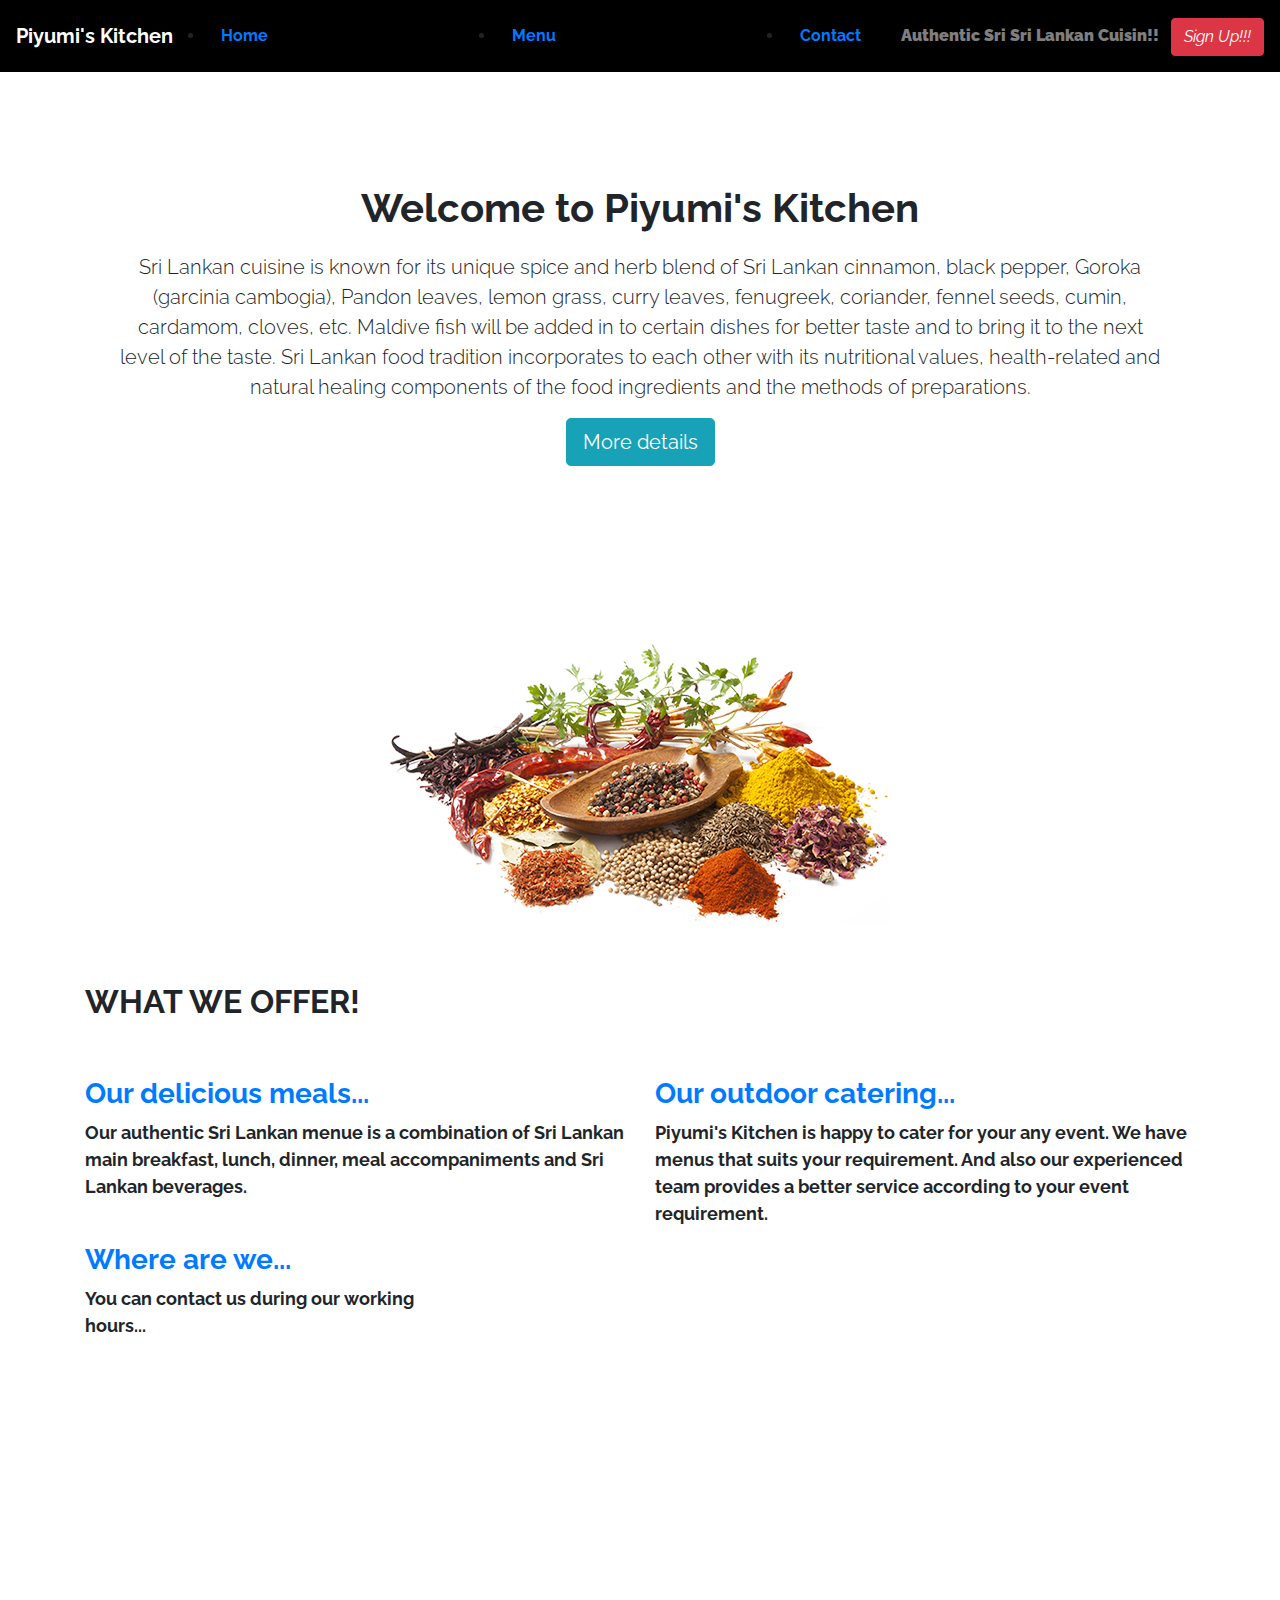
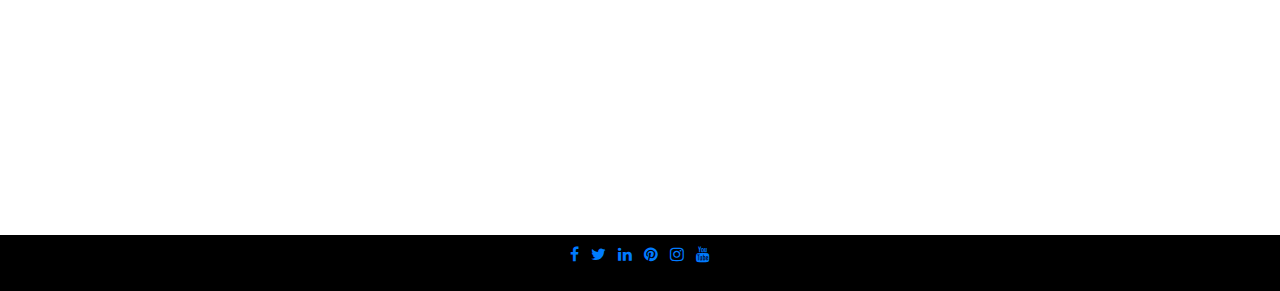
<file: index.html>
<!DOCTYPE html>
<html lang="en">

<head>
	<meta charset="UTF-8">
	<meta http-equiv="X-UA-Compatible" content="IE=edge">
	<meta name="viewport" content="width=device-width, initial-scale=1.0">
	<title>Piyumi's Kitchen</title>
	<link rel="stylesheet" href="https://maxcdn.bootstrapcdn.com/bootstrap/4.1.3/css/bootstrap.min.css">
	<link rel="preconnect" href="https://fonts.googleapis.com">
	<link rel="preconnect" href="https://fonts.gstatic.com" crossorigin>
	<link href="https://fonts.googleapis.com/css2?family=Raleway&amp=swap" rel="stylesheet">
	<link rel="stylesheet" href="https://cdnjs.cloudflare.com/ajax/libs/font-awesome/4.7.0/css/font-awesome.min.css">
	<link rel="stylesheet" href="assets/css/style.css"> </head>

<body>
	<div class="container-fluipd navbar-container">
		<nav class="navbar navbar-dark navbar-expand-sm"> <a href="index.html" class="navbar-brand">Piyumi's Kitchen</a>
			<button class="navbar-toggler ml-auto" type="button" data-toggle="collapse" data-target="#navbarNavDropdown" aria-controls="navbarNavDropdown" aria-expanded="false" aria-label="Toggle navigation"> <span class="navbar-toggler-icon"></span></button>
			<div class="collapse navbar-collapse" id="navbarNavDropdown">
				<ul class="navbar nav-mr-auto">
					<li class="ative nav-item mr-2"><a class="nav-link" href="index.html">Home</a></li>
					<li class="nav-item mr-2"><a class="nav-link" href="menu.html">Menu</a></li>
					<li class="nav-item mr-2"><a class="nav-link" href="contact.html">Contact</a></li>
				</ul>
			</div>
			<div class="d-non d-md-block">
				<p class="navbar-text my-auto mr-2"><b>Authentic Sri Sri Lankan Cuisin!! </b></p> <a href="" class="btn btn-danger" data-toggle="modal" data-target="#signUpModal"><i>Sign Up!!!</i></a> </div>
		</nav>
	</div>
	<!--description-->
	<div class="container description-container">
		<div class="row">
			<div class="col-12 my-5">
				<section class="description jumbotron text-center">
					<h1 class="heading-text">Welcome to Piyumi's Kitchen</h1>
					<p class="lead">Sri Lankan cuisine is known for its unique spice and herb blend of Sri Lankan cinnamon, black pepper, Goroka (garcinia cambogia), Pandon leaves, lemon grass, curry leaves, fenugreek, coriander, fennel seeds, cumin, cardamom, cloves, etc. Maldive fish will be added in to certain dishes for better taste and to bring it to the next level of the taste. Sri Lankan food tradition incorporates to each other with its nutritional values, health-related and natural healing components of the food ingredients and the methods of preparations. </p>
					<button type="button" class="btn btn-info btn-lg" data-toggle="modal" data-target="#signUpModal">More details</button>
				</section>
			</div>
		</div>
	</div>
	<!--/description-->
	<div class="container-fluid spice-container">
		<div class="d-flex"> <img src="assets/images/abot-right.png" class="img-fluid mw-50 mx-auto " alt="spices"> </div>
	</div>
	<!--services-->
	<div class="container services-container">
		<section class="services">
			<div class="row">
				<div class="col-12 my-5">
					<h2 class="text-uppercase"> What we offer! </h2> </div>
			</div>
			<div class="row">
				<div class="col-12 col-md-6">
					<div class="service">
						<h3 class="service-letter"><a href="menu.html"> Our delicious meals...</a></h3>
						<p> Our authentic Sri Lankan menue is a combination of Sri Lankan main breakfast, lunch, dinner, meal accompaniments and Sri Lankan beverages. </p>
					</div>
				</div>
				<div class="col-12 col-md-6">
					<div class="service">
						<h3 class="service-letter"><a href="contact.html">Our outdoor catering...</a></h3>
						<p> Piyumi's Kitchen is happy to cater for your any event. We have menus that suits your requirement. And also our experienced team provides a better service according to your event requirement. </p>
					</div>
				</div>
				<div class="col-12 d-md-non d-lg-block col-lg-4">
					<div class="service">
						<h3 class="service-letter"><a href="contact.html">Where are we...</a></h3>
						<p> You can contact us during our working hours... </p>
					</div>
				</div>
			</div>
		</section>
	</div>
	<!---footer-->
	<footer>
		<div class="container-fluid navbar-container no-gutters p-0">
			<nav class="navbar navbar-dark navbar-expand-sm justify-content-center">
				<div class="justify-content-center">
					<ul class="list-inline social-links">
						<li class="list-inline-item">
							<a target="_blank" href="https://en-gb.facebook.com/"> <i class="fa fa-facebook" aria-hidden="true"></i> <span class="sr-only">Facebook</span> </a>
						</li>
						<li class="list-inline-item">
							<a target="_blank" href="https://twitter.com"> <i class="fa fa-twitter" aria-hidden="true"></i> <span class="sr-only">Twitter</span> </a>
						</li>
						<li class="list-inline-item">
							<a target="_blank" href="https://www.linkedin.com"> <i class="fa fa-linkedin" aria-hidden="true"></i> <span class="sr-only">LinkedIn</span> </a>
						</li>
						<li class="list-inline-item">
							<a target="_blank" href="https://www.pinterest.co.uk"> <i class="fa fa-pinterest" aria-hidden="true"></i> <span class="sr-only">Pinterest</span> </a>
						</li>
						<li class="list-inline-item">
							<a target="_blank" href="https://www.instagram.com"> <i class="fa fa-instagram" aria-hidden="true"></i> <span class="sr-only">Instagram</span> </a>
						</li>
						<li class="list-inline-item">
							<a target="_blank" href="https://www.youtube.com"> <i class="fa fa-youtube" aria-hidden="true"></i> <span class="sr-only">YouTube</span> </a>
						</li>
					</ul>
				</div>
			</nav>
		</div>
	</footer>
	<!---/footer-->
	<div class="modal" tabindex="-1" role="dialog" id="signUpModal">
		<div class="modal-dialog" role="document">
			<div class="modal-content">
				<div class="modal-header">
					<h5 class="modal-title">Sign Up To Piyumi's Kitchen!</h5>
					<button type="button" class="close" data-dismiss="modal" aria-label="Close"> <span aria-hidden="true">&times;</span> </button>
				</div>
				<div class="modal-body">
					<form method="POST" action="https://formdump.codeinstitute.net/">
						<div class="form-group">
							<label for="name">Name</label>
							<input type="text" class="form-control" id="name" placeholder="name" required> </div>
						<div class="form-group">
							<label for="exampleInputEmail1">Email address</label>
							<input type="email" class="form-control" id="exampleInputEmail1" aria-describedby="emailHelp" placeholder="Enter email" required> <small id="emailHelp" class="form-text text-muted">We'll never share your email with anyone else.</small> </div>
						<button type="submit" class="btn btn-success">Submit</button>
					</form>
				</div>
			</div>
		</div>
	</div>
	<script src="https://code.jquery.com/jquery-3.3.1.slim.min.js" integrity="sha384-q8i/X+965DzO0rT7abK41JStQIAqVgRVzpbzo5smXKp4YfRvH+8abtTE1Pi6jizo" crossorigin="anonymous"></script>
	<script src="https://cdnjs.cloudflare.com/ajax/libs/popper.js/1.14.3/umd/popper.min.js" integrity="sha384-ZMP7rVo3mIykV+2+9J3UJ46jBk0WLaUAdn689aCwoqbBJiSnjAK/l8WvCWPIPm49" crossorigin="anonymous"></script>
	<script src="https://stackpath.bootstrapcdn.com/bootstrap/4.1.3/js/bootstrap.min.js" integrity="sha384-ChfqqxuZUCnJSK3+MXmPNIyE6ZbWh2IMqE241rYiqJxyMiZ6OW/JmZQ5stwEULTy" crossorigin="anonymous"></script>
</body>

</html>
</file>
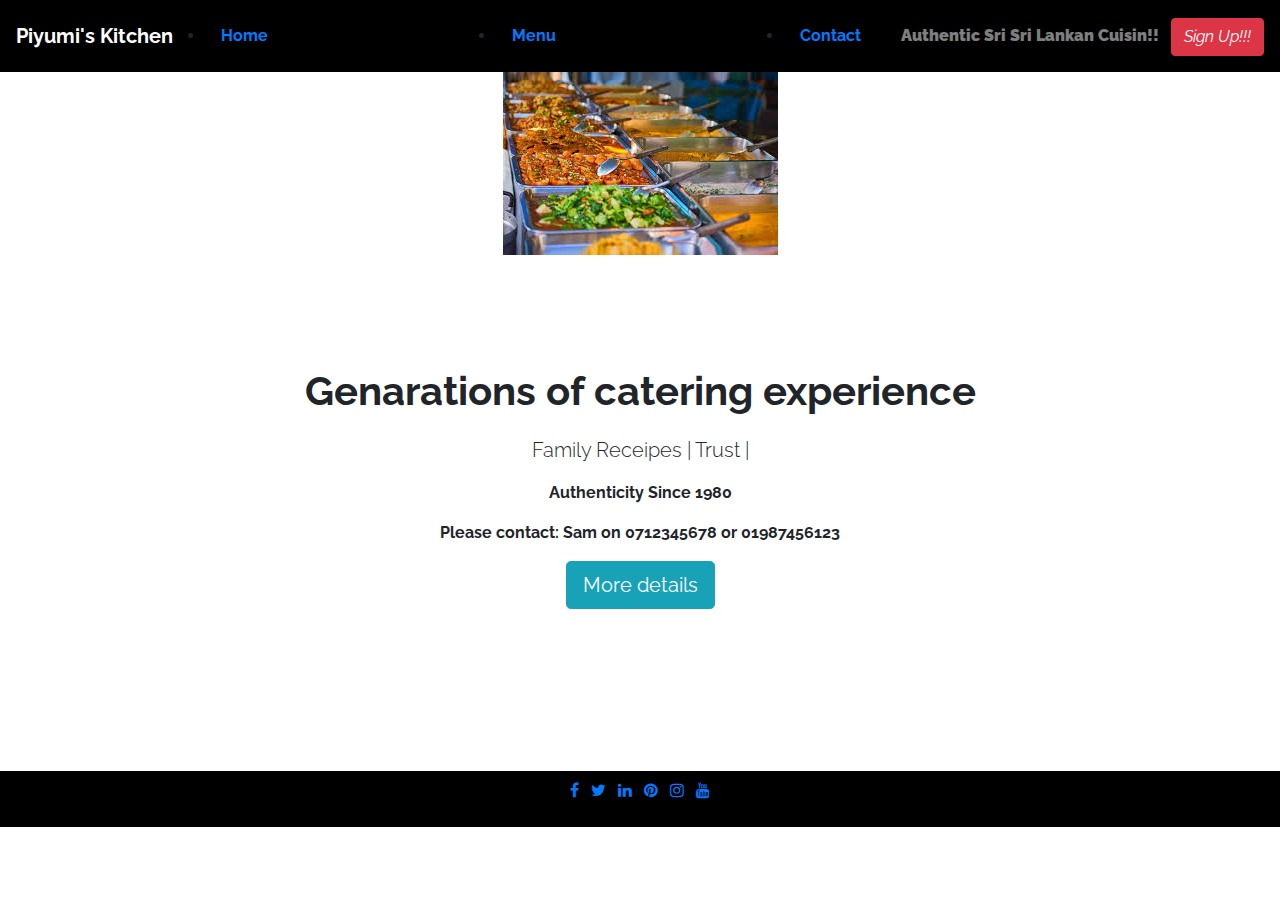
<file: contact.html>
<!DOCTYPE html>
<html lang="en">

<head>
	<meta charset="UTF-8">
	<meta http-equiv="X-UA-Compatible" content="IE=edge">
	<meta name="viewport" content="width=device-width, initial-scale=1.0">
	<title>Piyumi's Kitchen</title>
	<link rel="stylesheet" href="https://maxcdn.bootstrapcdn.com/bootstrap/4.1.3/css/bootstrap.min.css">
	<link rel="preconnect" href="https://fonts.googleapis.com">
	<link rel="preconnect" href="https://fonts.gstatic.com" crossorigin>
	<link href="https://fonts.googleapis.com/css2?family=Raleway&amp=swap" rel="stylesheet">
	<link rel="stylesheet" href="https://cdnjs.cloudflare.com/ajax/libs/font-awesome/4.7.0/css/font-awesome.min.css">
	<link rel="stylesheet" href="assets/css/style.css"> </head>

<body>
	<div class="container-fluipd navbar-container">
		<nav class="navbar navbar-dark navbar-expand-sm"> <a href="index.html" class="navbar-brand">Piyumi's Kitchen</a>
			<button class="navbar-toggler ml-auto" type="button" data-toggle="collapse" data-target="#navbarNavDropdown" aria-controls="navbarNavDropdown" aria-expanded="false" aria-label="Toggle navigation"> <span class="navbar-toggler-icon"></span></button>
			<div class="collapse navbar-collapse" id="navbarNavDropdown">
				<ul class="navbar nav-mr-auto">
					<li class="ative nav-item mr-2"><a class="nav-link" href="index.html">Home</a></li>
					<li class="nav-item mr-2"><a class="nav-link" href="menu.html">Menu</a></li>
					<li class="nav-item mr-2"><a class="nav-link" href="contact.html">Contact</a></li>
				</ul>
			</div>
			<div class="d-non d-md-block">
				<p class="navbar-text my-auto mr-2"><b>Authentic Sri Sri Lankan Cuisin!! </b></p> <a href="" class="btn btn-danger" data-toggle="modal" data-target="#signUpModal"><i>Sign Up!!!</i></a> </div>
		</nav>
	</div>
	<!--This is logo and nav bar-->
	<div>
		<div class="container-fluid spice-container">
			<div class="d-flex"> <img src="assets/images/images.jpg" class="img-fluid mw-50 mx-auto " alt="spices"> </div>
		</div>
		<div class="container description-container">
			<div class="row">
				<div class="col-12 my-5">
					<section class="description jumbotron text-center">
						<h1 class="heading-text">Genarations of catering experience</h1>
						<p class="lead">Family Receipes | Trust | </p>
						<p>Authenticity Since 1980</p>
						<p>Please contact: Sam on 0712345678 or 01987456123</p>
						<button type="button" class="btn btn-info btn-lg" data-toggle="modal" data-target="#signUpModal">More details</button>
						<div class="container description-container"> </div>
					</section>
				</div>
			</div>
		</div>
	</div>
	<footer>
		<div class="container-fluid navbar-container no-gutters p-0">
			<nav class="navbar navbar-dark navbar-expand-sm justify-content-center">
				<div class="justify-content-center">
					<ul class="list-inline social-links">
						<li class="list-inline-item">
							<a target="_blank" href="https://en-gb.facebook.com"> <i class="fa fa-facebook" aria-hidden="true"></i> <span class="sr-only">Facebook</span> </a>
						</li>
						<li class="list-inline-item">
							<a target="_blank" href="https://twitter.com/"> <i class="fa fa-twitter" aria-hidden="true"></i> <span class="sr-only">Twitter</span> </a>
						</li>
						<li class="list-inline-item">
							<a target="_blank" href="https://www.linkedin.com"> <i class="fa fa-linkedin" aria-hidden="true"></i> <span class="sr-only">LinkedIn</span> </a>
						</li>
						<li class="list-inline-item">
							<a target="_blank" href="https://www.pinterest.co.uk"> <i class="fa fa-pinterest" aria-hidden="true"></i> <span class="sr-only">Pinterest</span> </a>
						</li>
						<li class="list-inline-item">
							<a target="_blank" href="https://www.instagram.com"> <i class="fa fa-instagram" aria-hidden="true"></i> <span class="sr-only">Instagram</span> </a>
						</li>
						<li class="list-inline-item">
							<a target="_blank" href="https://www.youtube.com"> <i class="fa fa-youtube" aria-hidden="true"></i> <span class="sr-only">YouTube</span> </a>
						</li>
					</ul>
				</div>
			</nav>
		</div>
	</footer>
	<div class="modal" tabindex="-1" role="dialog" id="signUpModal">
		<div class="modal-dialog" role="document">
			<div class="modal-content">
				<div class="modal-header">
					<h5 class="modal-title">Sign Up To Piyumi's Kitchen!</h5>
					<button type="button" class="close" data-dismiss="modal" aria-label="Close"> <span aria-hidden="true">&times;</span> </button>
				</div>
				<div class="modal-body">
					<form class="signup-form" method="POST" action="https://formdump.codeinstitute.net/">
						<div class="form-group">
							<label for="name">Name</label>
							<input type="text" class="form-control" id="name" placeholder="name" required> </div>
						<div class="form-group">
							<label for="exampleInputEmail1">Email address</label>
							<input type="email" class="form-control" id="exampleInputEmail1" aria-describedby="emailHelp" placeholder="Enter email" required> <small id="emailHelp" class="form-text text-muted">We'll never share your email with anyone else.</small> </div>
						<button type="submit" class="btn btn-success">Submit</button>
					</form>
				</div>
			</div>
		</div>
	</div>
	<script src="https://code.jquery.com/jquery-3.3.1.slim.min.js" integrity="sha384-q8i/X+965DzO0rT7abK41JStQIAqVgRVzpbzo5smXKp4YfRvH+8abtTE1Pi6jizo" crossorigin="anonymous"></script>
	<script src="https://cdnjs.cloudflare.com/ajax/libs/popper.js/1.14.3/umd/popper.min.js" integrity="sha384-ZMP7rVo3mIykV+2+9J3UJ46jBk0WLaUAdn689aCwoqbBJiSnjAK/l8WvCWPIPm49" crossorigin="anonymous"></script>
	<script src="https://stackpath.bootstrapcdn.com/bootstrap/4.1.3/js/bootstrap.min.js" integrity="sha384-ChfqqxuZUCnJSK3+MXmPNIyE6ZbWh2IMqE241rYiqJxyMiZ6OW/JmZQ5stwEULTy" crossorigin="anonymous"></script>
</body>

</html>
</file>
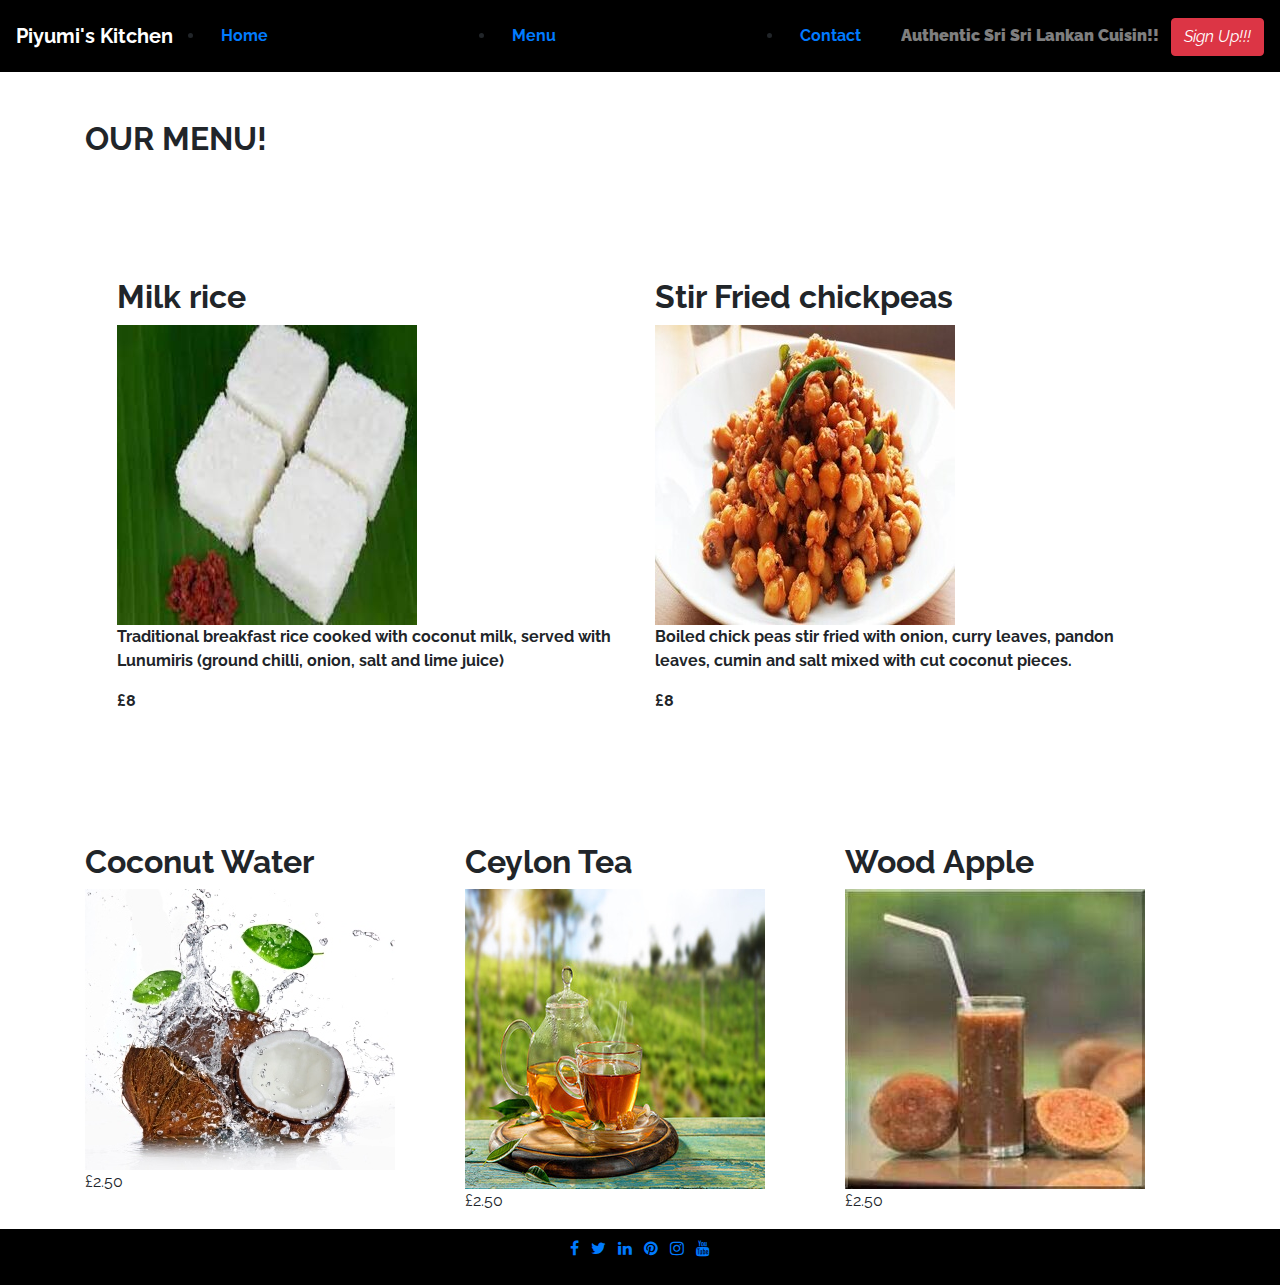
<file: menu.html>
<!DOCTYPE html>
<html lang="en">

<head>
	<meta charset="UTF-8">
	<meta http-equiv="X-UA-Compatible" content="IE=edge">
	<meta name="viewport" content="width=device-width, initial-scale=1.0">
	<title>Piyumi's Kitchen</title>
	<link rel="stylesheet" href="https://maxcdn.bootstrapcdn.com/bootstrap/4.1.3/css/bootstrap.min.css">
	<link rel="preconnect" href="https://fonts.googleapis.com">
	<link rel="preconnect" href="https://fonts.gstatic.com" crossorigin>
	<link href="https://fonts.googleapis.com/css2?family=Raleway&amp=swap" rel="stylesheet">
	<link rel="stylesheet" href="https://cdnjs.cloudflare.com/ajax/libs/font-awesome/4.7.0/css/font-awesome.min.css">
	<link rel="stylesheet" href="assets/css/style.css"> </head>

<body>
	<div class="container-fluipd navbar-container">
		<nav class="navbar navbar-dark navbar-expand-sm"> <a href="index.html" class="navbar-brand">Piyumi's Kitchen</a>
			<button class="navbar-toggler ml-auto" type="button" data-toggle="collapse" data-target="#navbarNavDropdown" aria-controls="navbarNavDropdown" aria-expanded="false" aria-label="Toggle navigation"> <span class="navbar-toggler-icon"></span></button>
			<div class="collapse navbar-collapse" id="navbarNavDropdown">
				<ul class="navbar nav-mr-auto">
					<li class="ative nav-item mr-2"><a class="nav-link" href="index.html">Home</a></li>
					<li class="nav-item mr-2"><a class="nav-link" href="menu.html">Menu</a></li>
					<li class="nav-item mr-2"><a class="nav-link" href="contact.html">Contact</a></li>
				</ul>
			</div>
			<div class="d-non d-md-block">
				<p class="navbar-text my-auto mr-2"><b>Authentic Sri Sri Lankan Cuisin!! </b></p> <a href="" class="btn btn-danger" data-toggle="modal" data-target="#signUpModal"><i>Sign Up!!!</i></a> </div>
		</nav>
	</div>
	<!--/This is logo and nav bar-->
	<!--content section-->
	<div class="container menu-container">
		<section class="menu-heading">
			<div class="row">
				<div class="col-12 my-5">
					<h2 class="text-uppercase"> Our Menu! </h2> </div>
			</div>
		</section>
		<section>
			<div class="jumbotron">
				<div class="row">
					<div class="col-12 col-md-6 ">
						<div class="breakfast">
							<h2><b>Milk rice</b></h2> <img src="assets/images/milkrice.jpg" class="kiribath" alt="kiribath">
							<p class="made">Traditional breakfast rice cooked with coconut milk, served with Lunumiris (ground chilli, onion, salt and lime juice)</p>
							<p class="price">£8</p>
						</div>
					</div>
					<div class="col-12 col-md-6 ">
						<div class="breakfast">
							<h2><b>Stir Fried chickpeas</b></h2> <img src="assets/images/chickpeas.jpg" class="kiribath" alt="kiribath">
							<p class="made">Boiled chick peas stir fried with onion, curry leaves, pandon leaves, cumin and salt mixed with cut coconut pieces.</p>
							<p class="price">£8</p>
						</div>
					</div>
				</div>
			</div>
		</section>
		<!-- /Breakfast -->
		<!--Sri Lankan Beverages-->
		<section>
			<div class="row">
				<div class="col-12 col-md-6 col-lg-4">
					<div class="Beverages">
						<h2><b>Coconut Water</b></h2> <img src="assets/images/coconutwater.jpg" class="coconut water" alt="coconut water">
						<p class="price">£2.50</p>
					</div>
				</div>
				<div class="col-12 col-md-6 col-lg-4">
					<div class="Beverages">
						<h2><b>Ceylon Tea</b></h2> <img src="assets/images/teas.jpg" class="tea" alt="tea">
						<p class="price">£2.50</p>
					</div>
				</div>
				<div class="col-12 col-md-6 col-lg-4">
					<div class="breakfast">
						<h2><b>Wood Apple</b></h2> <img src="assets/images/woodapple.jpg" class="woodapple" alt="woodapple">
						<p class="price">£2.50</p>
					</div>
				</div>
			</div>
		</section>
		<!--/Sri Lankan Beverages-->
		<!--content section-->
	</div>
	<footer>
		<div class="container-fluid navbar-container no-gutters p-0">
			<nav class="navbar navbar-dark navbar-expand-sm justify-content-center">
				<div class="justify-content-center">
					<ul class="list-inline social-links">
						<li class="list-inline-item">
							<a target="_blank" href="https://en-gb.facebook.com"> <i class="fa fa-facebook" aria-hidden="true"></i> <span class="sr-only">Facebook</span> </a>
						</li>
						<li class="list-inline-item">
							<a target="_blank" href="https://twitter.com"> <i class="fa fa-twitter" aria-hidden="true"></i> <span class="sr-only">Twitter</span> </a>
						</li>
						<li class="list-inline-item">
							<a target="_blank" href="https://www.linkedin.com"> <i class="fa fa-linkedin" aria-hidden="true"></i> <span class="sr-only">LinkedIn</span> </a>
						</li>
						<li class="list-inline-item">
							<a target="_blank" href="https://www.pinterest.co.uk/"> <i class="fa fa-pinterest" aria-hidden="true"></i> <span class="sr-only">Pinterest</span> </a>
						</li>
						<li class="list-inline-item">
							<a target="_blank" href="https://www.instagram.com"> <i class="fa fa-instagram" aria-hidden="true"></i> <span class="sr-only">Instagram</span> </a>
						</li>
						<li class="list-inline-item">
							<a target="_blank" href="https://www.youtube.com"> <i class="fa fa-youtube" aria-hidden="true"></i> <span class="sr-only">YouTube</span> </a>
						</li>
					</ul>
				</div>
			</nav>
		</div>
	</footer>
	<div class="modal" tabindex="-1" role="dialog" id="signUpModal">
		<div class="modal-dialog" role="document">
			<div class="modal-content">
				<div class="modal-header">
					<h5 class="modal-title">Sign Up To Piyumi's Kitchen!</h5>
					<button type="button" class="close" data-dismiss="modal" aria-label="Close"> <span aria-hidden="true">&times;</span> </button>
				</div>
				<div class="modal-body">
					<form class="signup-form" method="POST" action="https://formdump.codeinstitute.net/">
						<div class="form-group">
							<label for="exampleInputEmail1">Email address</label>
							<input type="email" class="form-control" id="exampleInputEmail1" aria-describedby="emailHelp" placeholder="Enter email" required> <small id="emailHelp" class="form-text text-muted">We'll never share your email with anyone else.</small> </div>
						<div class="form-group">
							<label for="password">Password</label>
							<input type="password" class="form-control" id="password" placeholder="Password" required> </div>
						<div class="form-group">
							<label for="repeatPassword">Repeat Password</label>
							<input type="password" class="form-control" id="repeatPassword" placeholder="Repeat Password" required> </div>
						<button type="submit" class="btn btn-success">Submit</button>
					</form>
				</div>
			</div>
		</div>
	</div>
	<script src="https://code.jquery.com/jquery-3.3.1.slim.min.js" integrity="sha384-q8i/X+965DzO0rT7abK41JStQIAqVgRVzpbzo5smXKp4YfRvH+8abtTE1Pi6jizo" crossorigin="anonymous"></script>
	<script src="https://cdnjs.cloudflare.com/ajax/libs/popper.js/1.14.3/umd/popper.min.js" integrity="sha384-ZMP7rVo3mIykV+2+9J3UJ46jBk0WLaUAdn689aCwoqbBJiSnjAK/l8WvCWPIPm49" crossorigin="anonymous"></script>
	<script src="https://stackpath.bootstrapcdn.com/bootstrap/4.1.3/js/bootstrap.min.js" integrity="sha384-ChfqqxuZUCnJSK3+MXmPNIyE6ZbWh2IMqE241rYiqJxyMiZ6OW/JmZQ5stwEULTy" crossorigin="anonymous"></script>
</body>

</html>
</file>
<file: assets/css/style.css>
body{

font-family: 'Raleway', sans-serif;
background-color: white;


}

/* navbar */


.container-fluid .navbar-container{
    position: absolute;
    top: 0;
    left: 0;
    padding-left: 0;
    padding-bottom: 0;
    background-color: black;
}

.navbar{
    margin-bottom: 0;
    border: 0;
    width: 100%;
    background-color: black;
  
}

.navbar .navbar-togglar{
    border: 0;
}

.navbar-brand{
    font-weight: bold;
}

.navbar-text{
    font-weight: bold;
}

.nav-link{
    font-weight: bold;
    text-align: center;
}

.jumbotron{
    background-color: transparent;
    margin-bottom: 50px;
    font-weight: bold;

}

.heading-text{
    font-weight: bold;
    margin-bottom: 20px;

}

.container-fluid .spice-container{


    display: flex;
    align-items: center;
    justify-content: center;
    padding-top: 20px;
   

}

.text-uppercase {
    font-weight: bold;
}

.services-container{
    height: 100vh;
    font-size: large;
    font-weight: bold;
    
}

.service-letter{
    font-weight: bold;

}
</file>
